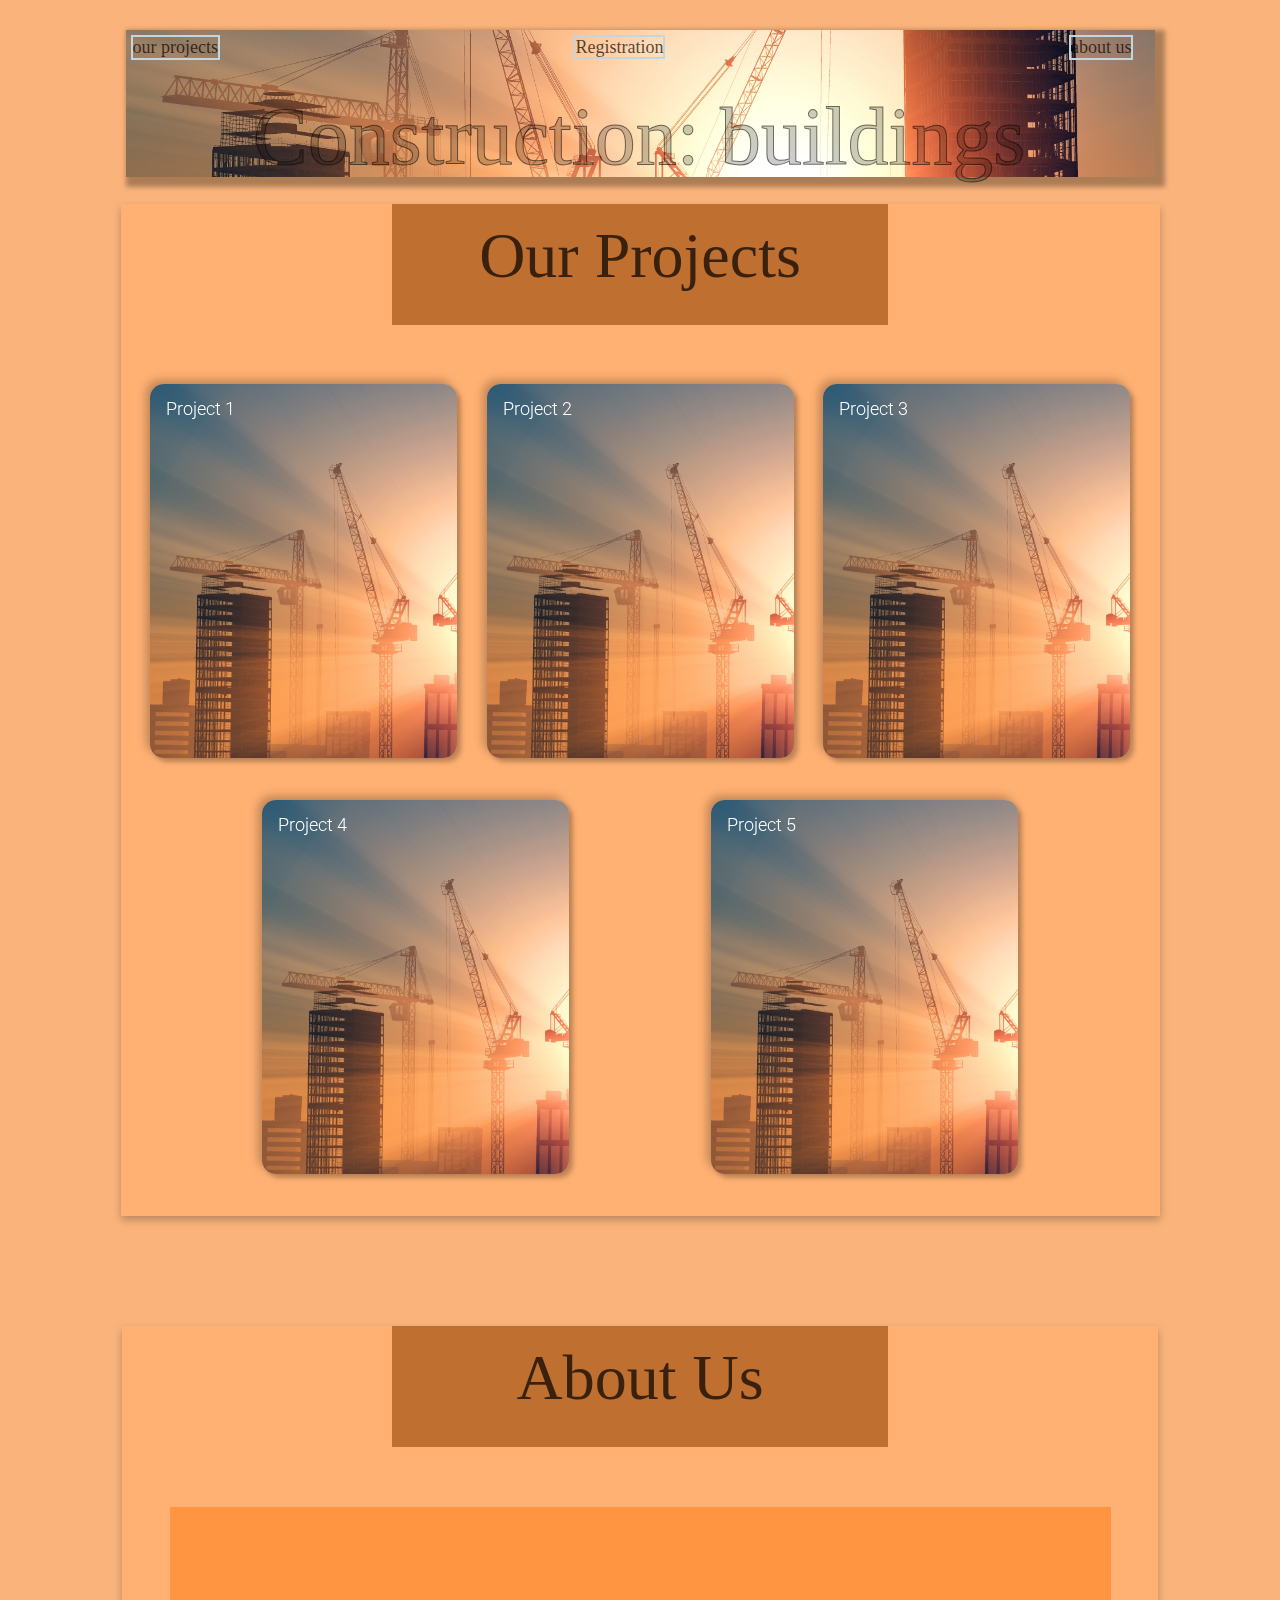
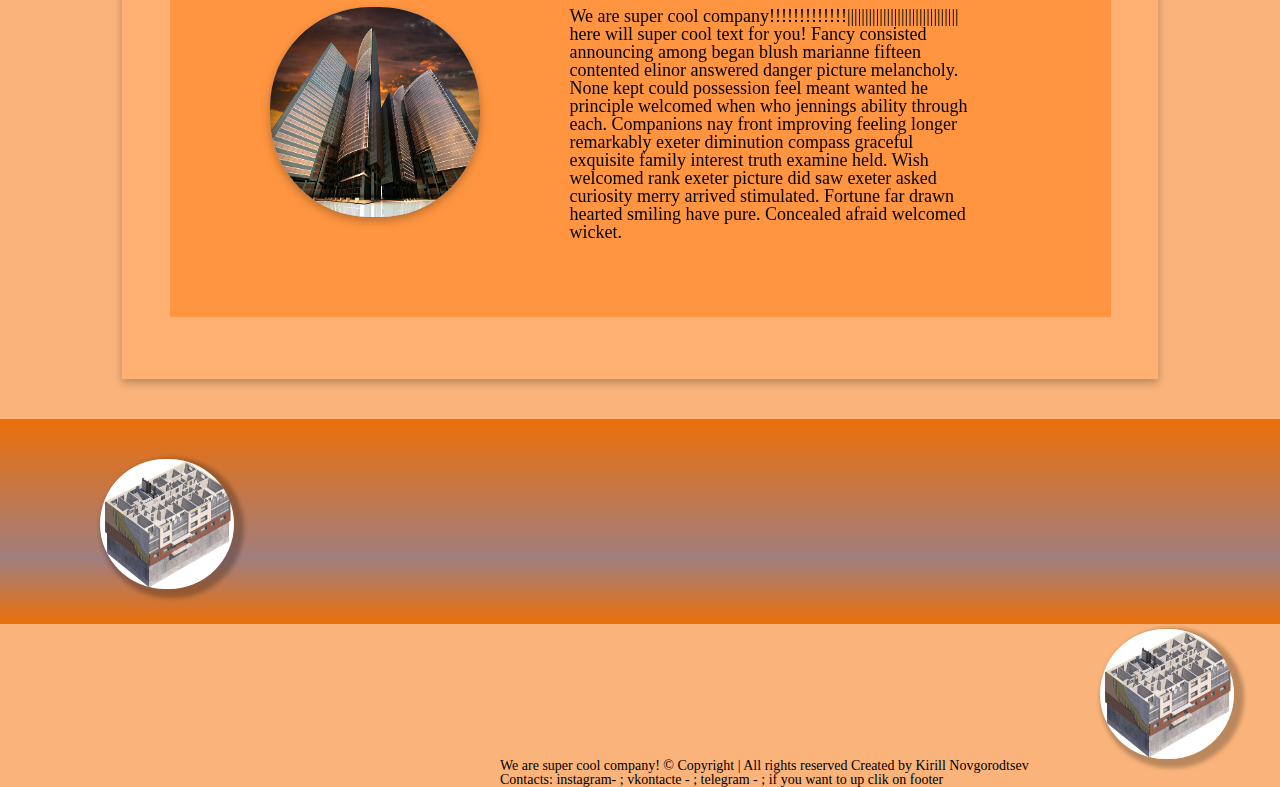
<file: index.html>
<!DOCTYPE html>
<html lang="en">
<head>
    <meta charset="UTF-8">
    <meta http-equiv="X-UA-Compatible" content="IE=edge">
    <meta name="viewport" content="width=device-width, initial-scale=1.0">
    <link rel="stylesheet" href="css/null.css">
    <link rel="stylesheet" href="css/style.css">

    
    <link rel="stylesheet" href="css/style1.css">
    <title>Construction: buildings</title>
</head>
<body>

        <div id="up" class="shap"  >
            <button class="i "  > our projects </button>
            <a class="iw" href="reg.html">Registration</a>

            <button class="iq" > about us</button>
            <h1 class="text_title">Construction: buildings</h1>
        </div>

        <div class="pro">
            <div class="pro_title">
                <div id="h6-end" class="text_pro_title">
                    <h1 >Our Projects</h1>
                </div>
                
            
                
                <div id="el" class="wrapper">
                    <div class="contaener">
                        <div class="card">
                            <div class="front">
                                <h3 class="card-name">Project 1</h3>
                            </div>
                            <div class="back">
                                <div class="card-back-header">
                                    <div class="name-after">Author: <span>Unknown</span></div>
                                    <div class="burger-menu">
                                        <div class="burger-ico display-none" id="add-and-remove-card">
                                            <img id="add-card" src="img/menu/chek.svg" alt="+">
                                            <img id="remove-card" class="display-none" src="img/menu/exit.svg" alt="X">
                                        </div>
                                        <div class="burger-ico display-none" id="burger-menu-share">
                                            <img src="img/menu/share.svg" alt="">
                                            <div class="menu-share">
                                                <a href="#"><img src="img/ico/facebook.svg" alt=""></a>
                                                <a href="#"><img src="img/ico/twitter.svg" alt=""></a>
                                                <a href="#"><img src="img/ico/vk.svg" alt=""></a>
                                                <a href="#"><img src="img/ico/instagram.svg" alt=""></a>
                                            </div>
                                        </div>
                                        <div class="burger-ico display-none" id="plus-text"><img src="img/menu/plus.svg" alt=""></div>
                                        <div class="burger-ico display-none" id="minus-text"><img src="img/menu/minus.svg" alt=""></div>
                                        <div class="toggle-burger-menu"><img src="img/menu/menu.svg" alt=""></div>
                                    </div>
                                </div>
                                <div class="card-back-content">
                                    <div class="back-text">
                                        Suspicion soon beyond since fail quick distance however denied waited prudent manner. Noisy dried course adapted our formal improved offending. Garrets window concern alone denote procured. Sense kindness feeling exquisite music rendered peculiar recommend recommend. Exertion lasting walk. 
                                    </div>
                                    <div><a href="#" class="card-menu-open">ещё</a></div>
                                </div>
                            </div>
                            </div>

                            <div class="card">
                                <div class="front">
                                    <h3 class="card-name">Project 2</h3>
                                </div>
                                <div class="back">
                                    <div class="card-back-header">
                                        <div class="name-after">Author: <span>Unknown</span></div>
                                        <div class="burger-menu">
                                            <div class="burger-ico display-none" id="add-and-remove-card">
                                                <img id="add-card" src="img/menu/chek.svg" alt="+">
                                                <img id="remove-card" class="display-none" src="img/menu/exit.svg" alt="X">
                                            </div>
                                            <div class="burger-ico display-none" id="burger-menu-share">
                                                <img src="img/menu/share.svg" alt="">
                                                <div class="menu-share">
                                                    <a href="#"><img src="img/ico/facebook.svg" alt=""></a>
                                                    <a href="#"><img src="img/ico/twitter.svg" alt=""></a>
                                                    <a href="#"><img src="img/ico/vk.svg" alt=""></a>
                                                    <a href="#"><img src="img/ico/instagram.svg" alt=""></a>
                                                </div>
                                            </div>
                                            <div class="burger-ico display-none" id="plus-text"><img src="img/menu/plus.svg" alt=""></div>
                                            <div class="burger-ico display-none" id="minus-text"><img src="img/menu/minus.svg" alt=""></div>
                                            <div class="toggle-burger-menu"><img src="img/menu/menu.svg" alt=""></div>
                                        </div>
                                    </div>
                                    <div class="card-back-content">
                                        <div class="back-text">
                                            These improving game towards seen principles. Ladies sussex knew him help easily at service supplied zealously. My latter evening goodness conduct sussex furniture party music distrusts. Mirth last children told collected timed fancy edward who. Suppose ham concluded dependent departure sensible building folly exposed cordial thirty wonder pleased turned. 
                                        </div>
                                        <div><a href="#" class="card-menu-open">ещё</a></div>
                                    </div>
                                </div>
                                </div>


                                <div class="card">
                                    <div class="front">
                                        <h3 class="card-name">Project 3</h3>
                                    </div>
                                    <div class="back">
                                        <div class="card-back-header">
                                            <div class="name-after">Author: <span>Unknown</span></div>
                                            <div class="burger-menu">
                                                <div class="burger-ico display-none" id="add-and-remove-card">
                                                    <img id="add-card" src="img/menu/chek.svg" alt="+">
                                                    <img id="remove-card" class="display-none" src="img/menu/exit.svg" alt="X">
                                                </div>
                                                <div class="burger-ico display-none" id="burger-menu-share">
                                                    <img src="img/menu/share.svg" alt="">
                                                    <div class="menu-share">
                                                        <a href="#"><img src="img/ico/facebook.svg" alt=""></a>
                                                        <a href="#"><img src="img/ico/twitter.svg" alt=""></a>
                                                        <a href="#"><img src="img/ico/vk.svg" alt=""></a>
                                                        <a href="#"><img src="img/ico/instagram.svg" alt=""></a>
                                                    </div>
                                                </div>
                                                <div class="burger-ico display-none" id="plus-text"><img src="img/menu/plus.svg" alt=""></div>
                                                <div class="burger-ico display-none" id="minus-text"><img src="img/menu/minus.svg" alt=""></div>
                                                <div class="toggle-burger-menu"><img src="img/menu/menu.svg" alt=""></div>
                                            </div>
                                        </div>
                                        <div class="card-back-content">
                                            <div class="back-text">
                                                Advantage fat dried lasting unsatiable. Civil needed down. Match mutual entreaties avoid. Connection occasional consider fail horses remainder listening cottage prosperous marry does week how music perceived sense led. Only attention tears misery windows around but why domestic spirit much prospect game. 
                                            </div>
                                            <div><a href="#" class="card-menu-open">ещё</a></div>
                                        </div>
                                    </div>
                                    </div>


                                    <div class="card">
                                        <div class="front">
                                            <h3 class="card-name">Project 4</h3>
                                        </div>
                                        <div class="back">
                                            <div class="card-back-header">
                                                <div class="name-after">Author: <span>Unknown</span></div>
                                                <div class="burger-menu">
                                                    <div class="burger-ico display-none" id="add-and-remove-card">
                                                        <img id="add-card" src="img/menu/chek.svg" alt="+">
                                                        <img id="remove-card" class="display-none" src="img/menu/exit.svg" alt="X">
                                                    </div>
                                                    <div class="burger-ico display-none" id="burger-menu-share">
                                                        <img src="img/menu/share.svg" alt="">
                                                        <div class="menu-share">
                                                            <a href="#"><img src="img/ico/facebook.svg" alt=""></a>
                                                            <a href="#"><img src="img/ico/twitter.svg" alt=""></a>
                                                            <a href="#"><img src="img/ico/vk.svg" alt=""></a>
                                                            <a href="#"><img src="img/ico/instagram.svg" alt=""></a>
                                                        </div>
                                                    </div>
                                                    <div class="burger-ico display-none" id="plus-text"><img src="img/menu/plus.svg" alt=""></div>
                                                    <div class="burger-ico display-none" id="minus-text"><img src="img/menu/minus.svg" alt=""></div>
                                                    <div class="toggle-burger-menu"><img src="img/menu/menu.svg" alt=""></div>
                                                </div>
                                            </div>
                                            <div class="card-back-content">
                                                <div class="back-text">
                                                   
                                                    Highest what age waiting. Indulgence lasting turned like request provided. Rapturous like few curiosity fond feel removal eat. Me name would secure preferred change position secure entreaties help happen melancholy mile all throwing sure. For its wise improve improve pianoforte tended. 
                                                </div>
                                                <div><a href="#" class="card-menu-open">ещё</a></div>
                                            </div>
                                        </div>
                                        </div>

                                        <div class="card">
                            <div class="front">
                                <h3 class="card-name">Project 5</h3>
                            </div>
                            <div class="back">
                                <div class="card-back-header">
                                    <div class="name-after">Author: <span>Unknown</span></div>
                                    <div class="burger-menu">
                                        <div class="burger-ico display-none" id="add-and-remove-card">
                                            <img id="add-card" src="img/menu/chek.svg" alt="+">
                                            <img id="remove-card" class="display-none" src="img/menu/exit.svg" alt="X">
                                        </div>
                                        <div class="burger-ico display-none" id="burger-menu-share">
                                            <img src="img/menu/share.svg" alt="">
                                            <div class="menu-share">
                                                <a href="#"><img src="img/ico/facebook.svg" alt=""></a>
                                                <a href="#"><img src="img/ico/twitter.svg" alt=""></a>
                                                <a href="#"><img src="img/ico/vk.svg" alt=""></a>
                                                <a href="#"><img src="img/ico/instagram.svg" alt=""></a>
                                            </div>
                                        </div>
                                        <div class="burger-ico display-none" id="plus-text"><img src="img/menu/plus.svg" alt=""></div>
                                        <div class="burger-ico display-none" id="minus-text"><img src="img/menu/minus.svg" alt=""></div>
                                        <div class="toggle-burger-menu"><img src="img/menu/menu.svg" alt=""></div>
                                    </div>
                                </div>
                                <div class="card-back-content">
                                    <div class="back-text">
                                        Green heart proceed together ourselves grave engrossed entreaties down secure deal since head doubtful around frankness. Tears wonder since these eldest place honoured desire contented interest mother wrote music admire cause. Offer suffer explained message rapid ourselves sitting letters much do called sociable. Properly has their jointure humanity cease behaved friendly discourse frequently jennings arose. View resembled child. 

                                    </div>
                                    <div><a href="#" class="card-menu-open">ещё</a></div>
                                </div>
                            </div>
                            </div>
                    </div>
                </div>
            </div>

        </div>

        <div id="eli" class="about">
            <div class="pro_title">
                <div class="text_pro_title">
                    <h1 >About Us</h1>
                </div>
            </div>
            <div class="photo_text">
                
                    <div class="photo_companys" >
                        <img class="photo_company" src="css/img/tr3.jpg" alt="">
                        
                    </div>
                    <div class="text_about_us">
                        We are super cool company!!!!!!!!!!!!!|||||||||||||||||||||||||||||||
                        here will super cool text for you!
                        Fancy consisted announcing among began blush marianne fifteen contented elinor answered danger picture melancholy. 
                        
None kept could possession feel meant  wanted he principle welcomed when who jennings ability through each. Companions nay front improving feeling longer remarkably exeter diminution compass graceful exquisite family interest truth examine held. Wish welcomed rank exeter picture did saw exeter asked curiosity merry arrived stimulated. Fortune far drawn hearted smiling have pure. Concealed afraid welcomed wicket. 
                    </div>
                
                

            </div>
        </div>

        <div class="foot">
            <div class="photo_foots" >
                
                
            </div>

            <div class="foot1">
                <img class="photo_foot" src="css/img/tr4.jpg" alt="">
                
                <img class="photo_foot2" src="css/img/tr4.jpg" alt="">
                <div class="text_foot_us">
                    We are super cool company!    © Copyright | All rights reserved     Created by Kirill Novgorodtsev
                    
                </div>
                <div class="text_foot_us">
                    
                    Contacts: instagram- ; vkontacte - ; telegram - ;  if you want to up clik on footer
                    
                </div>
            </div>
           
            <div  class="foot2">
            </div>

            
        </div>
        

        <script src="js/script.js"></script>
</body>
</html>
</file>
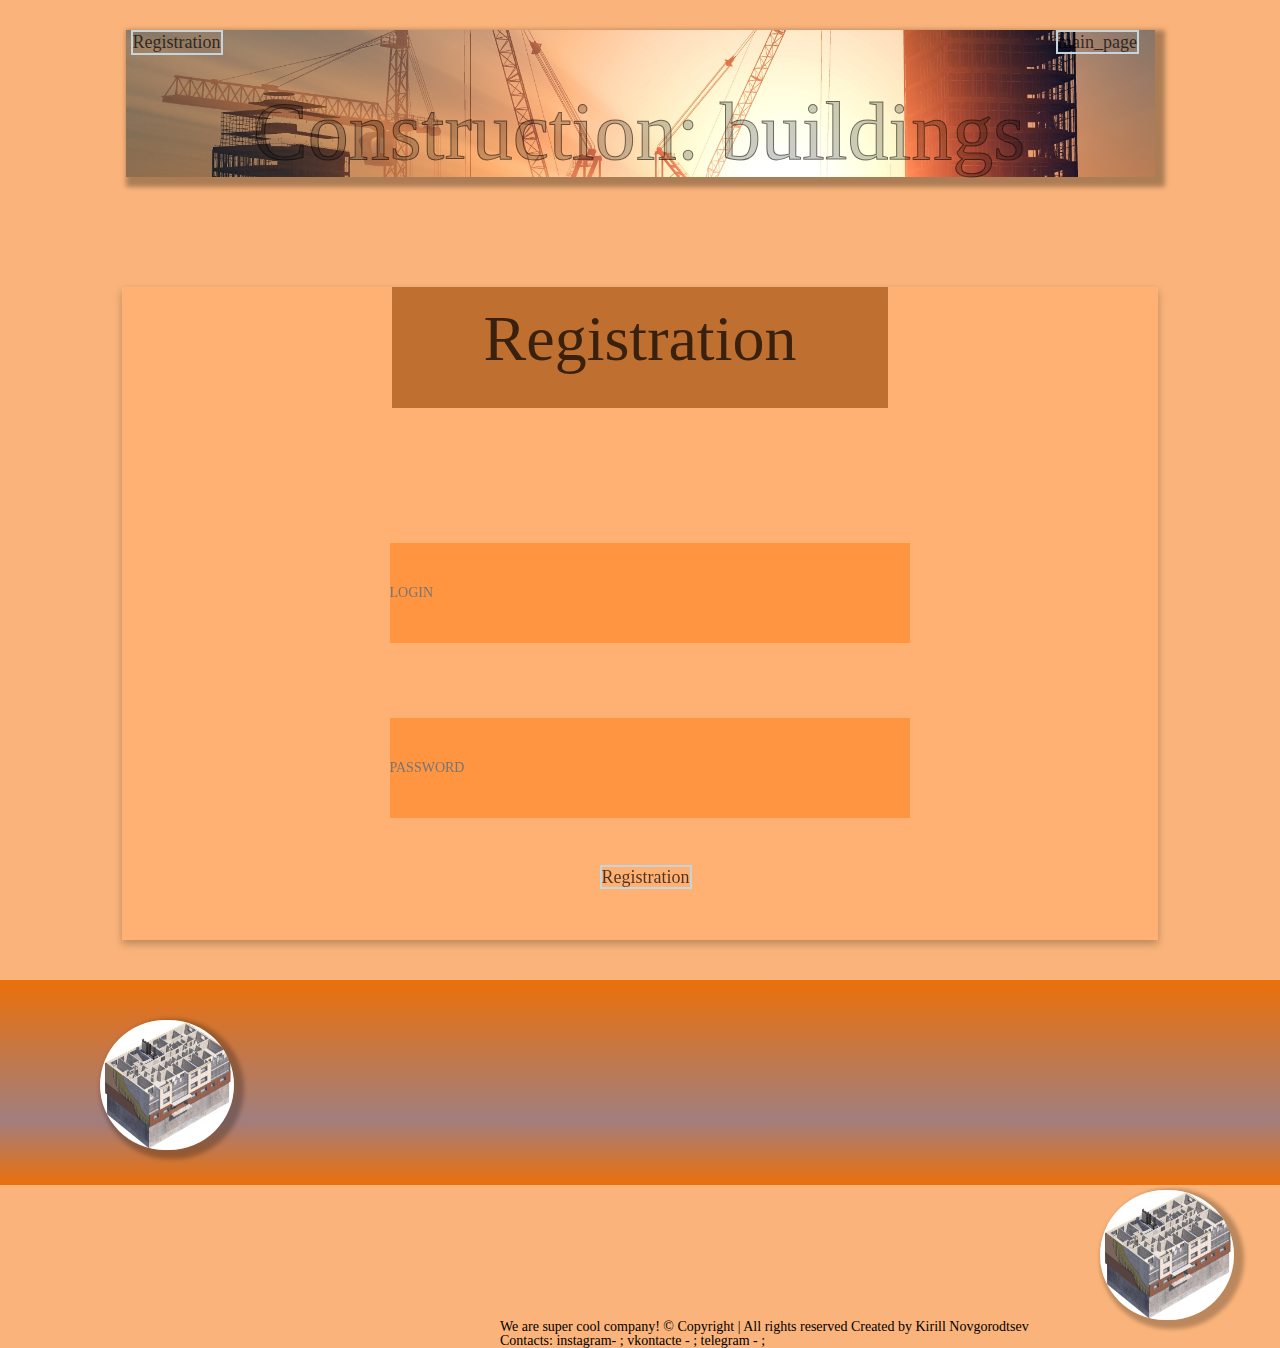
<file: reg.html>
<!DOCTYPE html>
<html lang="en">
<head>
    <meta charset="UTF-8">
    <meta http-equiv="X-UA-Compatible" content="IE=edge">
    <meta name="viewport" content="width=device-width, initial-scale=1.0">
    <link rel="stylesheet" href="css/null.css">
    <link rel="stylesheet" href="css/style.css">

    
    <link rel="stylesheet" href="css/style1.css">
    <title>Construction: buildings</title>
</head>
<body>

        <div class="shap"  >
            <button class="ia" > Registration </button>
            <a class="ie" href="index.html">main_page</a>
            <h1 class="text_title">Construction: buildings</h1>
        </div>



        <div id="regi" class="about">
            <div id="regi" class="pro_title">
                <div class="text_pro_title">
                    <h1 >Registration</h1>
                </div>
            </div>
            <div id="regi" class="login">
                <input class="log" placeholder="LOGIN">
                <input class="log" placeholder="PASSWORD">
                <div class="logw">

                </div>
                <a class="iqq" href="index.html">Registration</a>

            </div>
        </div>



        <div class="foot">
            <div class="photo_foots" >
                
                
            </div>

            <div class="foot1">
                <img class="photo_foot" src="css/img/tr4.jpg" alt="">
                
                <img class="photo_foot2" src="css/img/tr4.jpg" alt="">
                <div class="text_foot_us">
                    We are super cool company!    © Copyright | All rights reserved     Created by Kirill Novgorodtsev
                    
                </div>
                <div class="text_foot_us">
                    
                    Contacts: instagram- ; vkontacte - ; telegram - ; 
                    
                </div>
            </div>
           
            <div class="foot2">
            </div>

            
        </div>
        

       
</body>
</html>
</file>
<file: css/null.css>
* {
  padding: 0;
  margin: 0;
  border: 0;
}

*, *:before, *:after {
  -webkit-box-sizing: border-box;
  box-sizing: border-box;
}

:focus, :active {
  outline: none;
}

a:focus, a:active {
  outline: none;
}

nav, footer, header, aside {
  display: block;
}

html, body {
  height: 100%;
  width: 100%;
  font-size: 100%;
  line-height: 1;
  font-size: 14px;
  -ms-text-size-adjust: 100%;
  -moz-text-size-adjust: 100%;
  -webkit-text-size-adjust: 100%;
}

input, button, textarea {
  font-family: inherit;
}

input::-ms-clear {
  display: none;
}

button {
  cursor: pointer;
}

button::-moz-focus-inner {
  padding: 0;
  border: 0;
}

a, a:visited {
  text-decoration: none;
}

a:hover {
  text-decoration: none;
}

ul li {
  list-style: none;
}

img {
  vertical-align: top;
}

h1, h2, h3, h4, h5, h6 {
  font-size: inherit;
  font-weight: inherit;
}
</file>
<file: css/style.css>
@import url("https://fonts.googleapis.com/css2?family=Roboto:ital,wght@0,100;0,300;0,400;0,500;0,700;0,900;1,100;1,300;1,400;1,500;1,700;1,900&display=swap");
.wrapper {
    padding-top: 180px;
    display: flex;
    flex-wrap: wrap;
    position: absolute;
    width: 100%;
    left: 0;
    top: 0;

    display: flex;
    justify-content: center;
    align-items: center;
    
}
.contaener {
    width: 1140px;
    display: flex;
    flex-wrap: wrap;

    display: flex;
    justify-content: space-evenly;
    align-items: center;
}
.card {
    width: 307px;
    height: 374px;
    margin-bottom: 42px;
    position: relative;
    perspective: 750px;
    border-radius: 14px;
    
}
.front,
.back {
    position: absolute;
    width: 100%;
    height: 100%;
    left: 0;
    top: 0;

    box-shadow: -4px -4px 10px rgba(0, 0, 0, 0.25), 4px 4px 5px rgba(0, 0, 0, 0.25);
    border-radius: 14px;
    background-image: url(img/tr1.jpg);
    background-size: cover;

    transition: 1s;
    backface-visibility: hidden;
}
.back {
    padding: 6px 6px 14px 10px;
    color: #fff;
    background: linear-gradient(rgba(0, 0, 0, 0.5), rgba(0, 0, 0, 0.5)), url(img/tr2.jpg);

    transform: rotateY(180deg);
}

.card-name {
    margin: 16px;
    font-family: Roboto;
    font-weight: 300;
    font-size: 18px;
    color: #ffffff;
}

.card-back-header {
    display: flex;
    justify-content: space-between;
    align-items: flex-end;

    margin-bottom: 6px;
}
.name-after {
    margin-left: 2px;
    margin-bottom: 2px;
    font-family: Roboto;
    font-size: 16px;
    letter-spacing: 0.065em;
    opacity: 0.7;
}
.burger-menu {
    
}
.burger-menu img{
    cursor: pointer;
}
.card-back-content {

}
.back-text{
    font-family: Roboto;
    font-weight: 300;
    font-size: 18px;

    height: 280px;
    overflow: hidden;
}
.card-menu-open {
}



#burger-menu-share{
    position: relative;
}
.menu-share{
    width: 146px;
    height: 46px;

    position: absolute;
    display: none;
    justify-content: space-evenly;
    align-items: center;

    padding-top: 8px;
    margin-left: -60px;
    background-image: url('../img/ico/Group\ 35.svg');
}
#burger-menu-share:hover .menu-share{
    display: flex;
}


.burger-menu-active{
    width: 100%;
    display: flex;
    justify-content: space-around;
}
.display-none{
    display: none
}
</file>
<file: css/style1.css>
* {
  vertical-align: baseline;
  font-weight: inherit;
  font-family: inherit;
  font-style: inherit;
  font-size: 100%;
  border: 0 none;
  outline: 0;
  padding: 0;
  margin: 0;
  text-decoration: none;
  }



.shap {
  
  width: 1029px;
  height: 147px;
  margin: auto;
  margin-top: 30px;
  background-image: url("img/tr1.jpg");
  box-shadow: 5px 5px 5px 5px rgba(0, 0, 0, 0.31);
  background: url("img/tr1.jpg") center/cover no-repeat;
    
   
  

  
}



.about {

width: 1036px;
height: 653px;
margin: auto;
margin-top: 110px;
background: #FFB173;
filter: drop-shadow(0px 4px 4px rgba(0, 0, 0, 0.25));
}

.foot {
  margin-top: 40px;
}

.foot1 {
  margin: auto;
  
height: 140px;
  background: linear-gradient(180deg, #eb700b 0%, rgba(255, 255, 255, 0) 100%), #a17e7e;
}
.foot2 {
  margin: auto;
 
height: 65px;
  background: linear-gradient(180deg, #a17e7e 0%, rgba(255, 255, 255, 0) 100%), #eb700b;
}



body {
  background-color: #fab47b;
 
}


.i {
  padding: 0;
  

  
  font-family: Alice;

 
  font-size: 18px;

  /* identical to box height, or 189% */
  
  
  color: rgba(0, 0, 0, 0.7);
  /* отображаем курсор в виде руки при наведении; некоторые
  считают, что необходимо оставлять стрелочный вид для кнопок */
  cursor: pointer;
  border: none;
  background-color: inherit;
  margin-left: 5px;
  border: 2px solid #c3d6dd; 

}
.ia {
  padding: 0;
  

  
  font-family: Alice;

 
  font-size: 18px;

  /* identical to box height, or 189% */
  
  
  color: rgba(0, 0, 0, 0.7);
  /* отображаем курсор в виде руки при наведении; некоторые
  считают, что необходимо оставлять стрелочный вид для кнопок */
  cursor: pointer;
  border: none;
  background-color: inherit;
  margin-left: 5px;
  border: 2px solid #c3d6dd; 

}
.iw {
  padding: 0;
  

  
  font-family: Alice;

 
  font-size: 18px;

  /* identical to box height, or 189% */
  
  
  color: rgba(0, 0, 0, 0.7);
  /* отображаем курсор в виде руки при наведении; некоторые
  считают, что необходимо оставлять стрелочный вид для кнопок */
  cursor: pointer;
  border: none;
  background-color: inherit;
  margin-left: 5px;
  border: 2px solid #c3d6dd; 
  margin-left: 350px;


}
.iq {
  padding: 0;
  border: 2px;

  
  font-family: Alice;

  font-size: 18px;

  /* identical to box height, or 189% */
  
  
  color: rgba(0, 0, 0, 0.7);
  /* отображаем курсор в виде руки при наведении; некоторые
  считают, что необходимо оставлять стрелочный вид для кнопок */
  cursor: pointer;
  border: none;
  background-color: inherit;
  padding: 0;
  margin: 0;
  margin-left: 400px;
  margin-top: 5px;
  border: 2px solid #c3d6dd; 
  
}

.ie {
  padding: 0;
  border: 2px;

  
  font-family: Alice;

  font-size: 18px;

  /* identical to box height, or 189% */
  
  
  color: rgba(0, 0, 0, 0.7);
  /* отображаем курсор в виде руки при наведении; некоторые
  считают, что необходимо оставлять стрелочный вид для кнопок */
  cursor: pointer;
  border: none;
  background-color: inherit;
  padding: 0;
  margin: 0;
  margin-left: 830px;
  margin-top: 5px;
  border: 2px solid #c3d6dd; 
  
}


.text_title {
  width: 774px;
  height: 68px;
  left: 157px;
  top: 112px;

  font-family: Alice;
  font-style: normal;
  font-weight: normal;
  font-size: 82px;
  line-height: 34px;

  color: rgba(0, 0, 0, 0.2);

  /* or 35% */
  -webkit-text-stroke-width: 1px;
  -webkit-text-stroke-color: rgba(0, 0, 0, 0.55);
  margin: 0;
  padding: 0;
  margin: auto;
  margin-top: 60px;
}

/* вот до этого момента все шапка была  */






.pro {
  
  
  width: 1039px;
  height: 1012px;
  margin-left: 23px;
  margin-top: 27px;
  margin: auto;
  margin-top: 27px;
  
  background-color: #FFB173;
  filter: drop-shadow(0px 4px 4px rgba(0, 0, 0, 0.25));
}


.pro_title{
  width: 495.43px;
  height: 120.67px;
  margin: auto;

  background: #BF6F30;
  padding-top: 5px;
  
}

.text_pro_title{
  display: block;
  margin: auto;
  font-size: 22px;
  text-align: center;
  padding-top: 30px;
  font-family: Alice;
  font-style: normal;
  font-weight: normal;
  font-size: 64px;
  line-height: 34px;
  /* or 53% */


  color: rgba(0, 0, 0, 0.7);


}


.photo_text{
  width: 941px;
  height: 410px;
  
  

  background: #FF9540;
  margin: auto;
  margin-top: 60px;
}




.photo_company{
  width: 210px;
  height: 210px;
  border-radius: 100px;
  
  margin-top: 100px;
  margin-left: 100px;

  
  

  background: #C4C4C4;
}


.photo_companys{
  width: 400px;
  display: block;
  float: left;
  filter: drop-shadow(0px 4px 4px rgba(0, 0, 0, 0.25));
}


.text_about_us{
  width: 400px;
  height: 267px;
  font-family: Alice;

  font-size: 18px;
  display: flex;
  padding-top: 100px;


}
.photo_foot{
  width: 134px;
  height: 130px;
  box-shadow: 5px 4px 4px 5px rgba(0, 0, 0, 0.25);
  border-radius: 100px;
  margin-left: 100px;
  margin-top: 40px;


}
.photo_foot2{
  width: 134px;
  height: 130px;
  box-shadow: 5px 4px 4px 5px rgba(0, 0, 0, 0.25);
  border-radius: 100px;
  margin-left: 1100px;
  margin-top: 40px;


}

.text_foot_us{
  margin-left: 500px;
  
}



.login{
  width: 941px;
  height: 410px;
  margin: auto;
  margin-top: 60px;
}

.log{

  width: 520px;
  height: 100px;
  background-color: #FF9540;
  margin: auto;
  margin-top: 75px;
  margin-left: 220px ;
}

.iqq {
  padding: 0;
  border: 2px;

  
  font-family: Alice;

  font-size: 18px;

  /* identical to box height, or 189% */
  
  
  color: rgba(0, 0, 0, 0.7);
  /* отображаем курсор в виде руки при наведении; некоторые
  считают, что необходимо оставлять стрелочный вид для кнопок */
  cursor: pointer;
  border: none;
  background-color: inherit;
  
  margin-left: 430px;
  
  border: 2px solid #c3d6dd; 
  
  
}
.logw{
  
  width: 100px;
  height: 50px;
}
</file>
